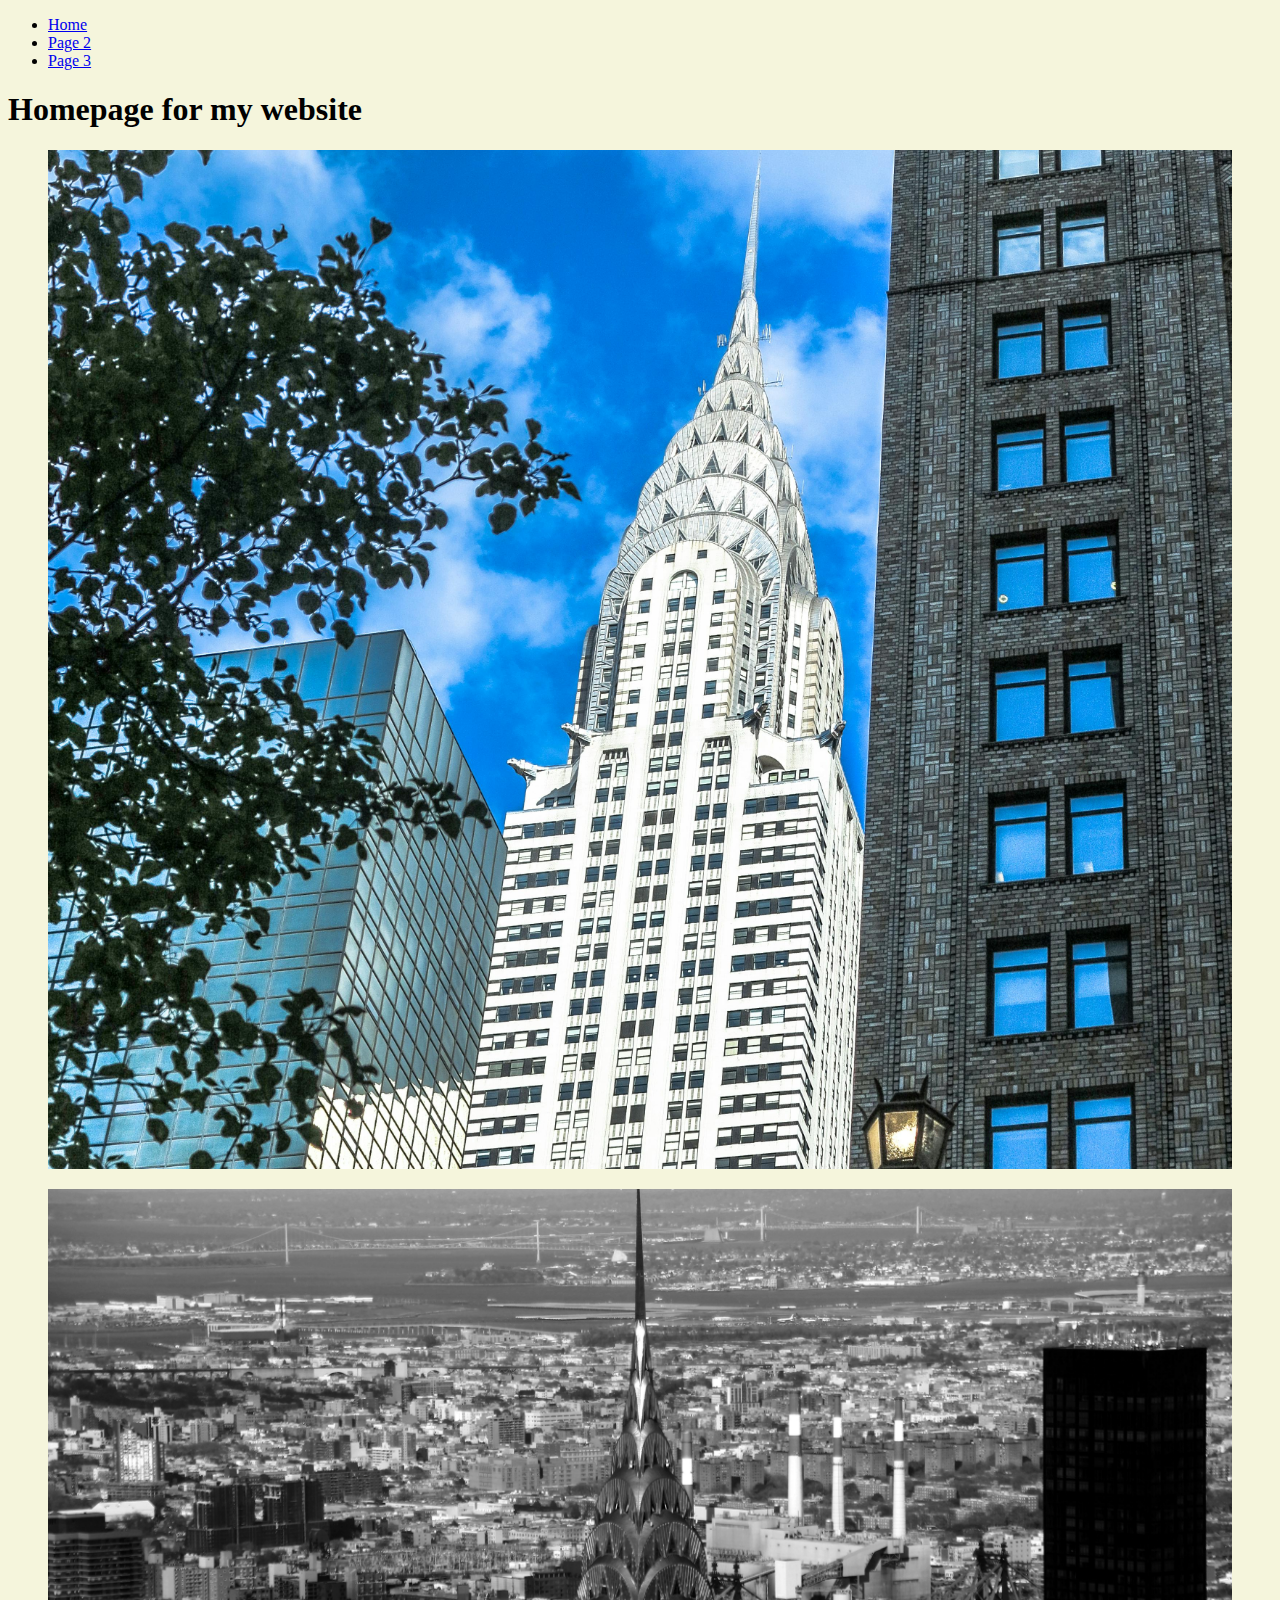
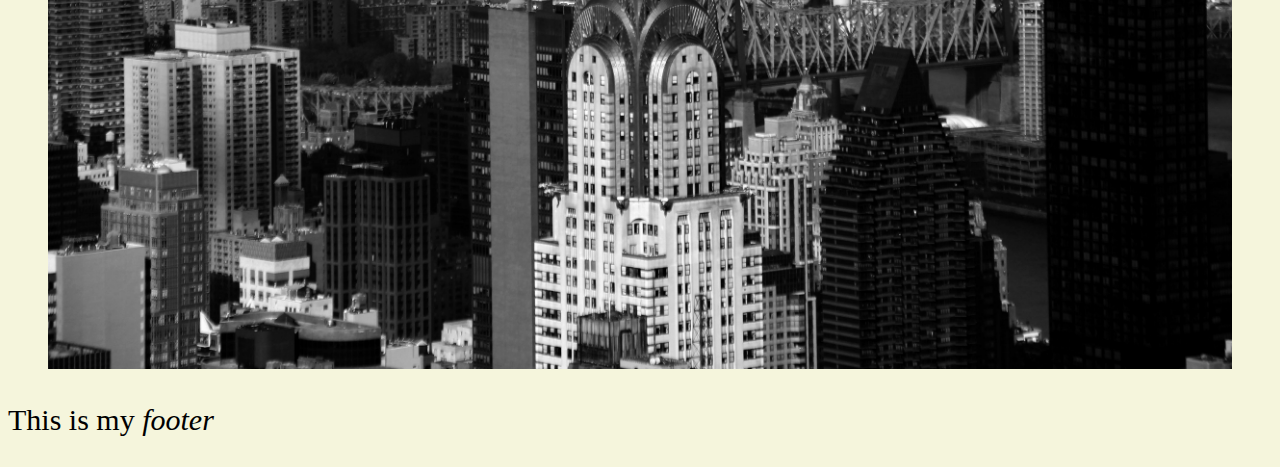
<file: index.html>
<!DOCTYPE html>
<html lang="en">
<head>
    <meta charset="UTF-8">
    <meta http-equiv="X-UA-Compatible" content="IE=edge">
    <meta name="viewport" content="width=device-width, initial-scale=1.0">
    <title>Document</title>
    <link rel="stylesheet" href="style.css">
</head>
<body>
    <header>
     <nav>
       <ul>
           <li><a href="index.html">Home</a></li> 
           <li><a href="page2.html">Page 2</a></li>
           <li><a href="page3.html">Page 3</a></li>
       </ul>
     </nav>
    </header>
    <main>
        <h1>Homepage for my website</h1>
     
        <figure>
            <img src="images/pexels-nextvoyage-861614.jpg" alt="Art deco building">
         </figure>
   
          <figure>
            <img src="images/pexels-pixabay-248219.jpg" alt=" Art deco building B&W">
        
          </figure>
      
      
    </main>
     <footer>
       <p>This is my <i>footer</i></p> 
     </footer>  
</body>
</html>
</file>
<file: style.css>
body{
    background-color: antiquewhite;
    background-color: beige;
}
p{
font-size: 30px;  
}


img{
    max-width: 100%;
    height: auto;

}
</file>
